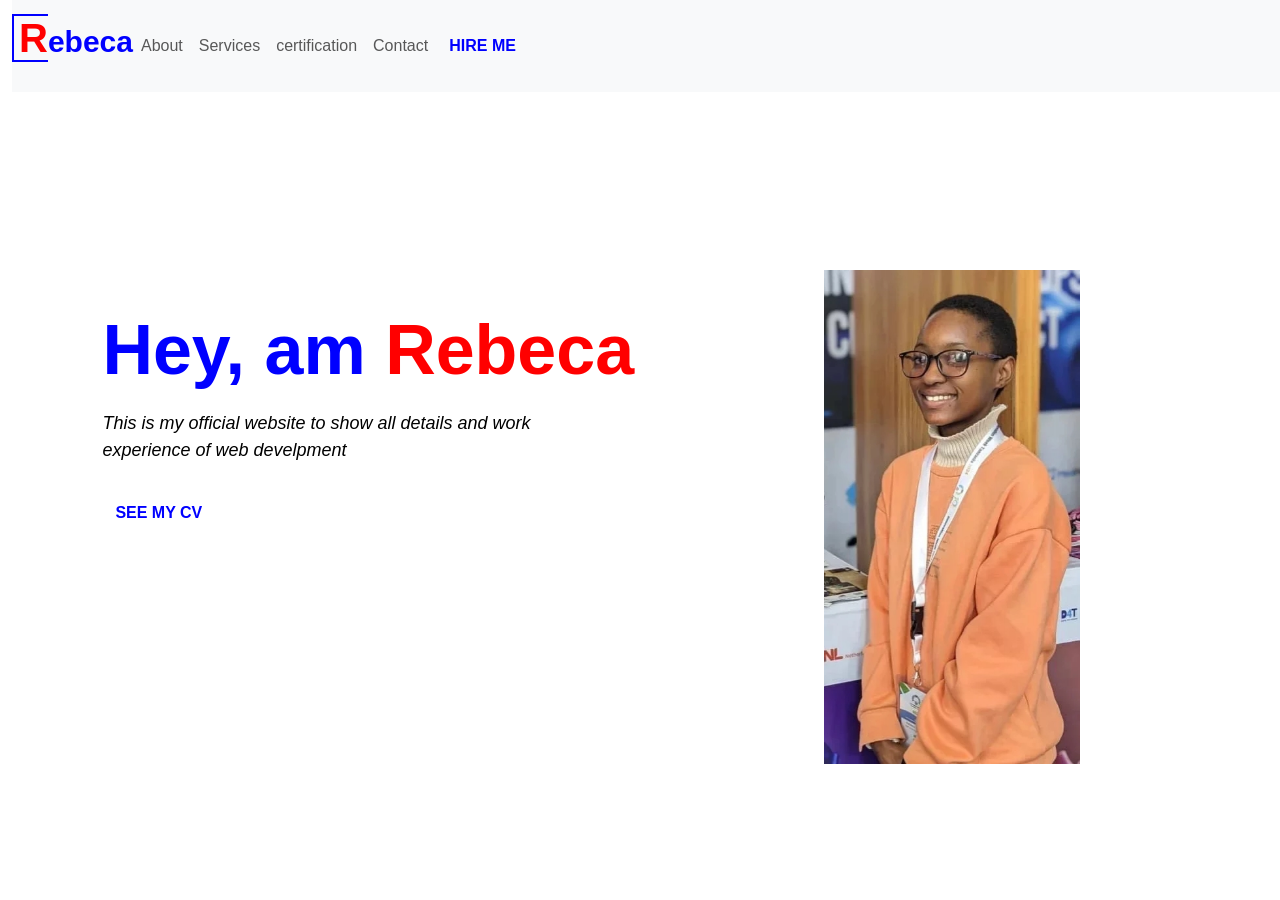
<file: index.html>
<!DOCTYPE html>
<html lang="en">

<head>
    <meta charset="UTF-8">
    <meta name="viewport" content="width=device-width, initial-scale=1.0">
    <title>my portfolio</title>
    <link rel="stylesheet" href="css/style.css" type="text/css">
    <link rel="stylesheet" href="css/bootstrap.min.css">
    <link rel="stylesheet" href="css/bootstrap.css">
</head>

<body>
    <div class="container-fluid">
        <div class="hero">



            <nav class="navbar navbar-expand-lg navbar-light bg-light ">
                <p class="logo">Rebeca</p>
                <button class="navbar-toggler" type="button" data-toggle="collapse"
                    data-target="#navbarSupportedContent" aria-controls="navbarSupportedContent" aria-expanded="false"
                    aria-label="Toggle navigation">
                    <span class="navbar-toggler-icon"></span>
                </button>

                <div class="collapse navbar-collapse " id="navbarSupportedContent">
                    <ul class="navbar-nav mr-auto">
                        <li class="nav-item active">
                            <a class="nav-link" href="about.html">About <span class="sr-only"></span></a>
                        </li>
                        <li class="nav-item active">
                            <a class="nav-link" href="#">Services <span class="sr-only"></span></a>
                        </li>
                        <li class="nav-item active">
                            <a class="nav-link" href="#">certification <span class="sr-only"></span></a>
                        </li>
                        <li class="nav-item active">
                            <a class="nav-link" href="#">Contact<span class="sr-only"></span></a>
                        </li>
                    </ul>
                    <a href="#" class="btn  my-2 my-lg-0"><b>Hire me</b></a>

                </div>
            </nav>






        </div>
        <div class="detail">
            <h1>Hey, am <span>Rebeca</span></h1>
            <p><i>This is my official website to show all details and work <br> experience of web develpment </i></p>
            <a href="cv.html" class="btn"><b>See my CV</b></a>
        </div>
        <div class="image">
            <img src="img/20240530_160006.jpg">

        </div>


    </div>
    <script src="js/bootstrap.js"></script>
    <script src="js/bootstrap.min.js"></script>
</body>

</html>
</file>
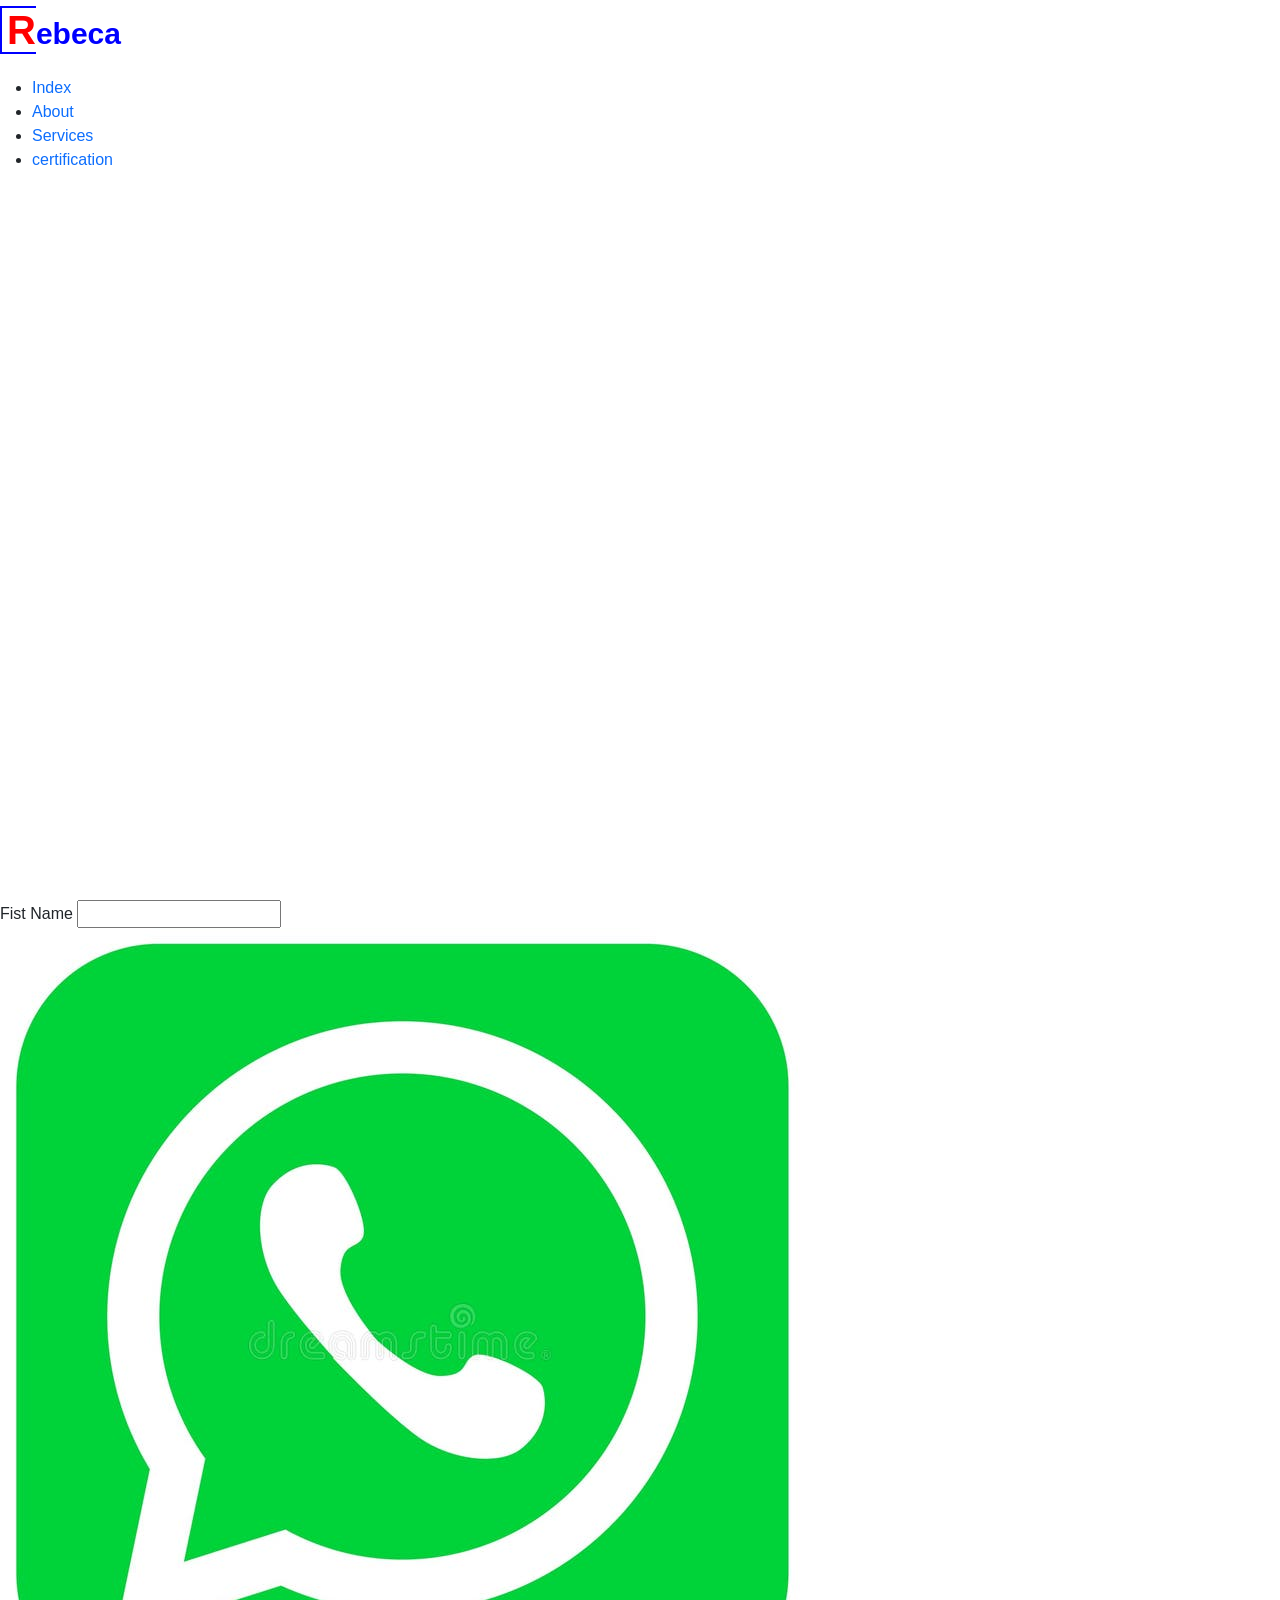
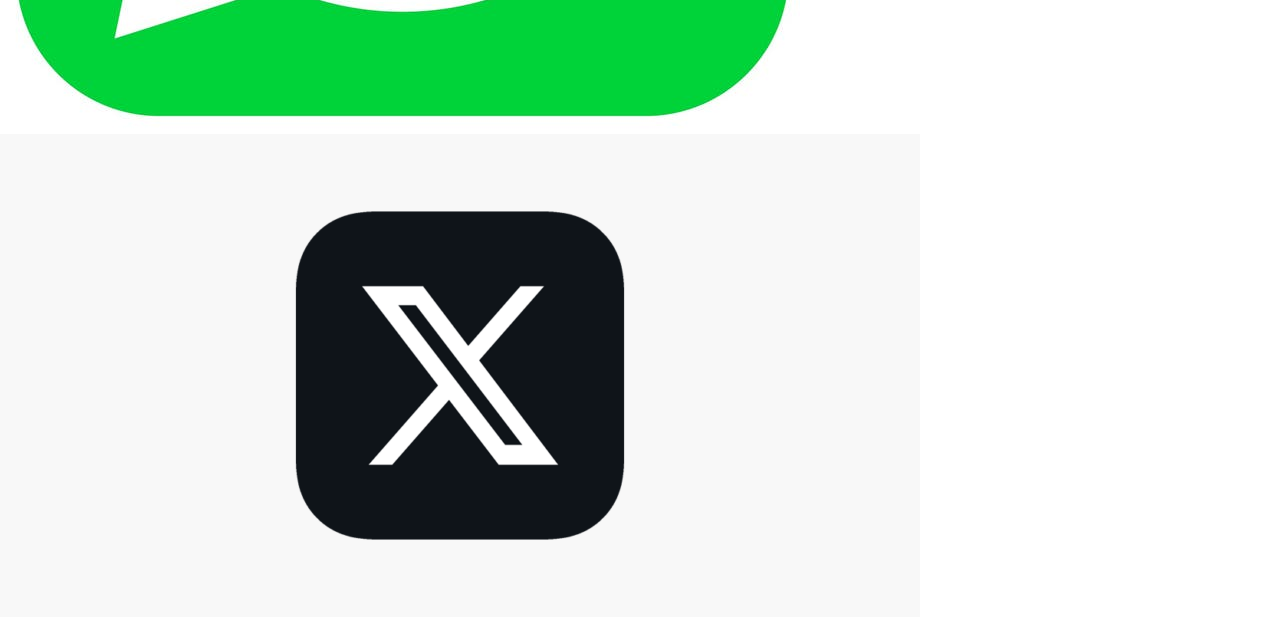
<file: contact.html>
<!DOCTYPE html>
<html lang="en">

<head>
    <meta charset="UTF-8">
    <meta name="viewport" content="width=device-width, initial-scale=1.0">
    <title>Contact</title>
    <link rel="stylesheet" href="css/style.css" type="text/css">
    <link rel="stylesheet" href="css/bootstrap.min.css">
    <link rel="stylesheet" href="css/bootstrap.css">
</head>

<body>
    <div class="hero">
        <nav>
            <p class="logo">Rebeca</p>
            <ul>
                <li><a href="index.html">Index</a></li>
                <li><a href="about.html">About</a></li>
                <li><a href="service.tml">Services</a></li>
                <li><a href="certification.html">certification</a></li>
            </ul>
        </nav>
    </div>
    <form>
        <label for="first name">Fist Name</label>
        <input type="text" name="first name">
    </form>

    <div>
        <img src="img/snap-chat-w-251223623.jpg">
        <img src="img/X-app-920x483.png">
    </div>
</body>

</html>
</file>
<file: css/style.css>
* {
    margin: 0;
    padding: 0;
    box-sizing: border-box;
    font-family: Arial, Helvetica, sans-serif;
}

li a {
    text-decoration: none;

}

.hero {
    height: 100vh;
    width: 100vw;
    background: white;
}

.custom-nav {
    display: flex;
    justify-content: space-between;
    align-items: center;
    padding: 10px 100px;
    /* background-color: oldlace; */
}



.logo {
    font-size: 30px;
    font-weight: bold;
    color: blue;
    cursor: pointer;
}

.logo::first-letter {
    font-size: 40px;
    border: 2px solid blue;
    border-right: transparent;
    padding-left: 5px;
    color: red;
}

.custom-nav ul li {
    display: inline-block;
    list-style: none;
    padding: 10px 20px;
}

.custom-nav ul li a {
    color: black;
    position: relative;
    padding: 5px 0;
    font-weight: bold;

}

.custom-nav ul li a:hover {
    color: red;

}

.custom-nav ul li a::after {
    content: "";
    bottom: 0;
    left: 0;
    width: 0;
    position: absolute;
    height: 3px;
    background: red;
    transform: .3s;

}

.custom-nav ul li a:hover::after {
    width: 100%;
}

.btn {
    color: red;
    font-size: 16px;
    text-transform: uppercase;
    background: red;
    padding: 10px 30px;
    border-radius: 500px;
    display: inline-block;
    font-weight: 500;
    transition: all .4s ease-in-out;
    border: 2px solid red;
}

.btn:hover {
    background: transparent;
    color: red;
}

.detail {
    position: absolute;
    top: 35%;
    left: 8%;
}

.detail h1 {
    color: black;
    font-size: 70px;
    font-weight: 700;
    line-height: 70px;
}

.detail h1 {
    color: blue;

}

.detail h1 span {
    color: red;
}

.detail p {
    color: black;
    font-size: 18px;
    margin-top: 25px;
    margin-bottom: 30px;
}

.image img {
    display: block;
    width: 100%;
    height: auto;
}

.image {
    width: 20%;
    height: 70%;
    position: absolute;
    bottom: 0;
    right: 200px;
}

b {
    color: blue;
}

.row g-3 needs-validation {
    border-radius: 0%;
    border: 4px;
}

body {
    background-color: blue;
}
</file>
